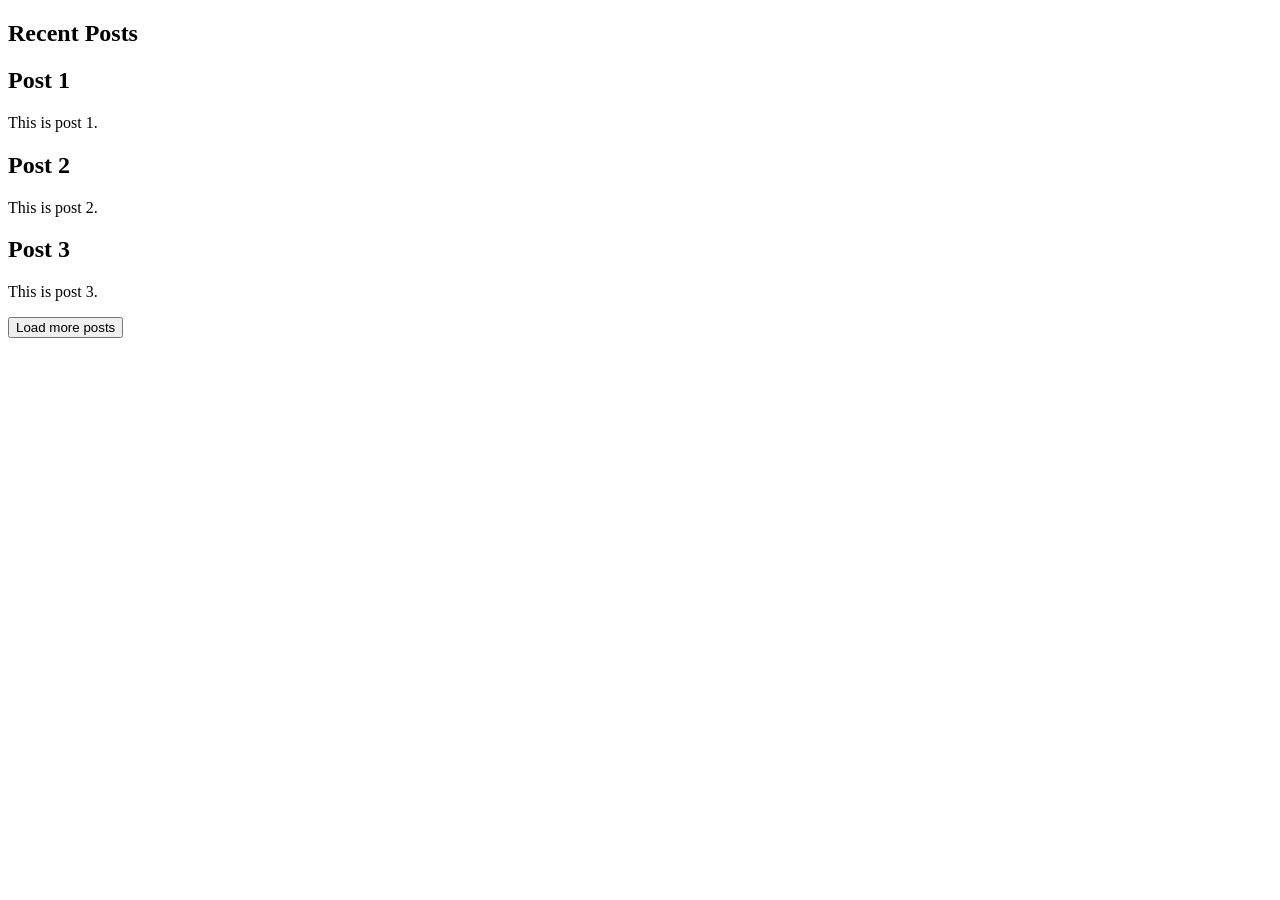
<file: public/ajax/ajax-example.html>
<!DOCTYPE html>
<html lang="en">
  <head>
    <title>Ajax Example</title>
    <script src="https://code.jquery.com/jquery-2.1.4.min.js"></script>
<script>
$(function() {
  const $button = $('#load-more-posts');
  $button.on('click', function () {
    console.log('Button clicked, performing ajax call...');
    $.ajax('more-posts.html', { method: 'GET' })
    .then(function (morePostsHtml) {
      console.log('Success: ', morePostsHtml);
      $button.replaceWith(morePostsHtml);
    });
  });
});
</script>
  </head>
  <body>
    <section>
      <h1>Recent Posts</h1>
      <article>
        <h2>Post 1</h2>
        <p>This is post 1.</p>
      </article>
      <article>
        <h2>Post 2</h2>
        <p>This is post 2.</p>
      </article>
      <article>
        <h2>Post 3</h2>
        <p>This is post 3.</p>
      </article>
      <button id="load-more-posts">Load more posts</button>
    </section>
  </body>
</html>
</file>
